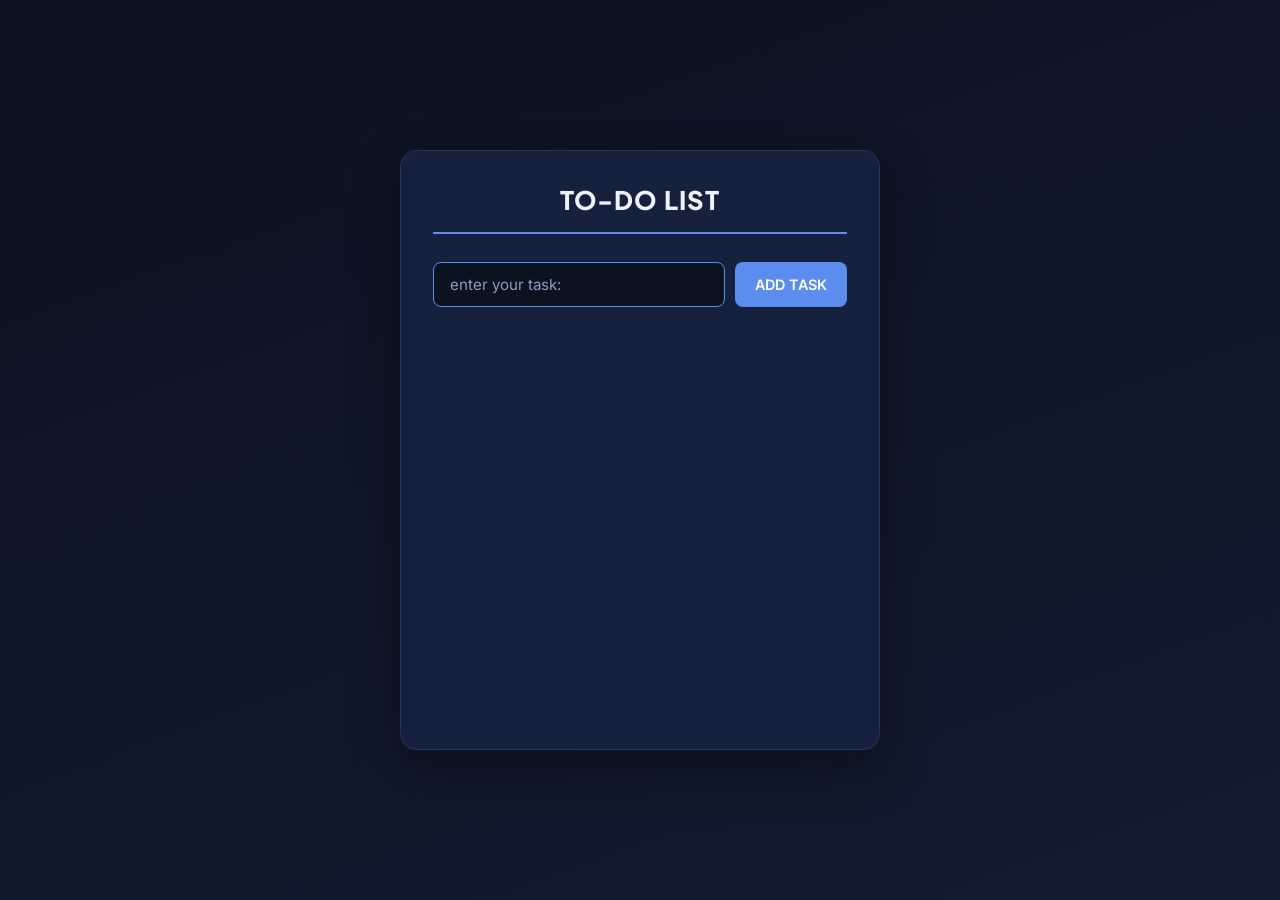
<file: index.html>
<!DOCTYPE html>
<html lang="en">
    <head>
        <title>TO-DO LIST</title>
        <link rel="stylesheet" href="test.css">
    </head>
    <body>
        <div class="container">
            <div class="box">
            <h1 class="header">TO-DO LIST</h1>
            <div class="tasks">
                <input placeholder="enter your task:" type="text" id="task">
                <button id="add_task" type="button" onclick="add_task()">ADD TASK</button>
            </div>
            <div class="list_style">
                 <ul id="list"></ul>
            </div>
            </div>
        </div>
    </body>
    <script src="test.js"></script>
</html>
</file>
<file: test.css>
@import url('https://fonts.googleapis.com/css2?family=Plus+Jakarta+Sans:wght@600;700;800&family=Inter:wght@400;500;600&display=swap');

:root {
  --bg-deep: #0b1220;
  --bg-mid: #121d33;
  --card: #16213d;
  --card-border: #253457;
  --accent: #5b8def;
  --accent-hover: #4a78d8;
  --text-primary: #eef2ff;
  --text-muted: #8d9bc2;
}

* {
  box-sizing: border-box;
}

html, body {
  height: 100%;
  margin: 0;
}

body{
    display: flex;
    justify-content: center;
    align-items: center;
    min-height: 100vh;
    background: linear-gradient(160deg, var(--bg-deep), var(--bg-mid));
    font-family: 'Inter', sans-serif;
    padding: 20px;
}

.container{
    display: flex;
    width: 100%;
    justify-content: center;
}

.box{
    display: flex;
    flex-direction: column;
    width: 100%;
    max-width: 480px;
    min-height: 600px;
    background: var(--card);
    border: 1px solid var(--card-border);
    border-radius: 16px;
    padding: 32px;
    box-shadow: 0 20px 50px rgba(0,0,0,0.4);
}

.header{
    text-align: center;
    font-family: 'Plus Jakarta Sans', sans-serif;
    font-size: 1.6rem;
    font-weight: 800;
    letter-spacing: 0.04em;
    color: var(--text-primary);
    margin: 0 0 28px;
    padding-bottom: 16px;
    border-bottom: 2px solid var(--accent);
}

.tasks{
    display: flex;
    gap: 10px;
}

#task{
    flex: 1;
    padding: 12px 16px;
    font-family: 'Inter', sans-serif;
    font-size: 0.95rem;
    background-color: var(--bg-deep);
    color: var(--text-primary);
    border: 1px solid var(--card-border);
    border-radius: 8px;
    outline: none;
    transition: border-color 0.2s ease;
}

#task::placeholder {
    color: var(--text-muted);
}

#task:focus {
    border-color: var(--accent);
}

#add_task {
    padding: 12px 20px;
    font-family: 'Inter', sans-serif;
    font-weight: 600;
    font-size: 0.9rem;
    background-color: var(--accent);
    color: white;
    border: none;
    border-radius: 8px;
    cursor: pointer;
    transition: background-color 0.2s ease, transform 0.1s ease;
}

#add_task:hover {
    background-color: var(--accent-hover);
}

#add_task:active {
    transform: scale(0.97);
}

#list{
  display: flex;
  flex-direction: column;
  gap: 10px;
  margin: 28px 0 0;
  padding: 0;
  list-style: none;
}

#list li {
  display: flex;
  align-items: center;
  gap: 14px;
  padding: 14px 16px;
  background-color: var(--bg-mid);
  border: 1px solid var(--card-border);
  border-radius: 10px;
  color: var(--text-primary);
  font-family: 'Inter', sans-serif;
  font-size: 1rem;
  font-weight: 500;
  transition: opacity 0.2s ease;
}

input[type="checkbox"].checkbox{
    width: 20px;
    height: 20px;
    flex-shrink: 0;
    accent-color: var(--accent);
    cursor: pointer;
}

button.checkbox{
    margin-left: auto;
    background: none;
    border: none;
    font-size: 1.1rem;
    cursor: pointer;
    opacity: 0.55;
    transition: opacity 0.2s ease, transform 0.15s ease;
}

button.checkbox:hover {
    opacity: 1;
    transform: scale(1.15);
}

@media (max-width: 520px) {
  .box {
    padding: 20px;
  }
}
</file>
